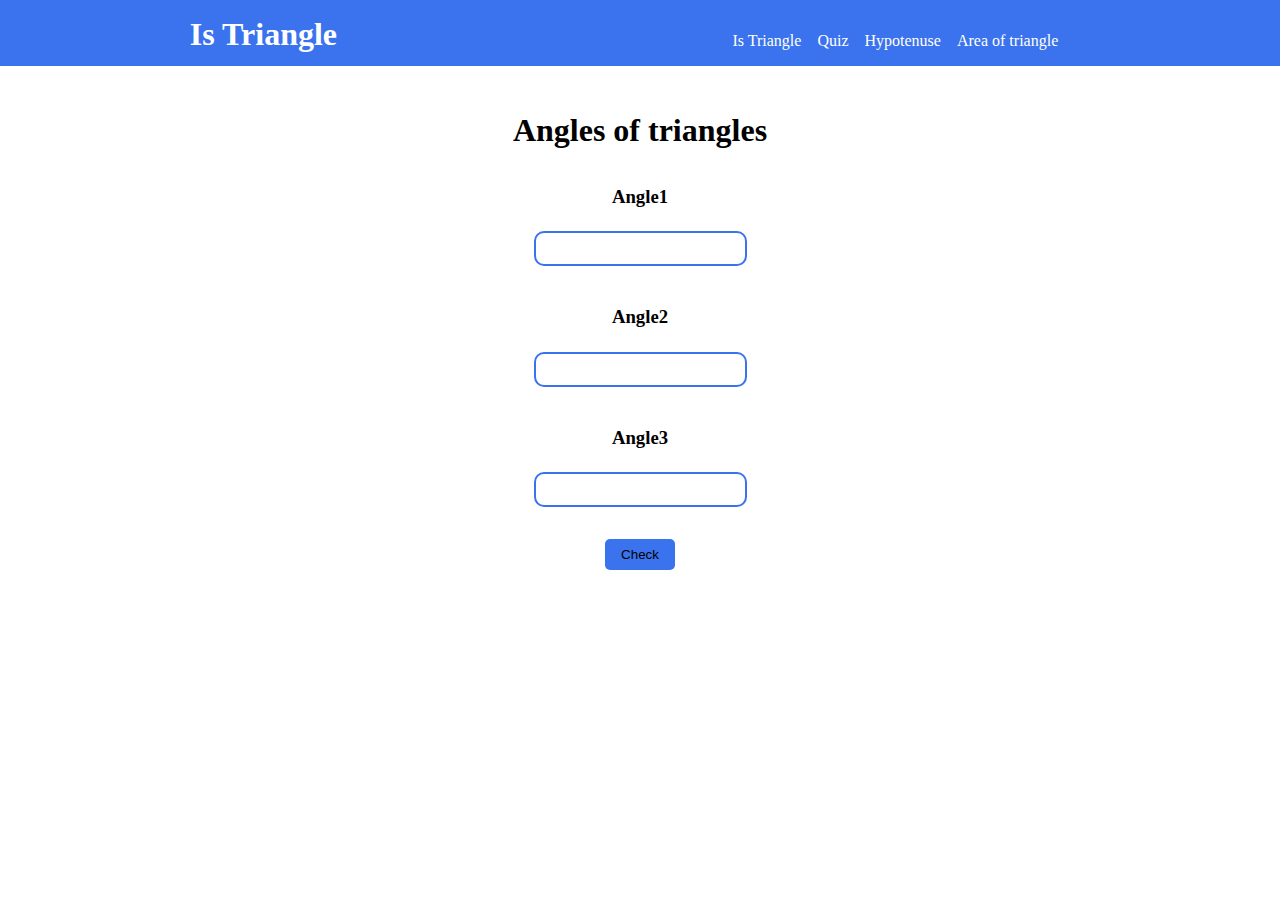
<file: index.html>
<!DOCTYPE html>
<html lang="en">

<head>
    <meta charset="UTF-8">
    <meta http-equiv="X-UA-Compatible" content="IE=edge">
    <meta name="viewport" content="width=device-width, initial-scale=1.0">
    <link rel="stylesheet" href="style.css">
    <title>Triangle</title>
</head>

<body>
    <div>
        <header>
            <h1>Is Triangle</h1>
            <ul>
                <a href="#">
                    <li>Is Triangle</li>
                </a>
                <a href="/public/quiz/quiz.html">
                    <li>Quiz</li>
                </a>
                <a href="/public/hypotenuse/index.html">
                    <li>Hypotenuse</li>
                </a>
                <a href="/public/area/index.html">
                    <li>Area of triangle</li>
                </a>
            </ul>
        </header>
        <div class="triangle">
            <h1>Angles of triangles</h1>
            <h3>Angle1</h3>
            <input class="ang1" type="number" />
            <h3>Angle2</h3>
            <input class="ang2" type="number" />
            <h3>Angle3</h3>
            <input class="ang3" type="number" />
            <button class="btn">Check</button>
            <h2 id="result"></h2>
        </div>
    </div>
</body>
<script src="script.js"></script>

</html>
</file>
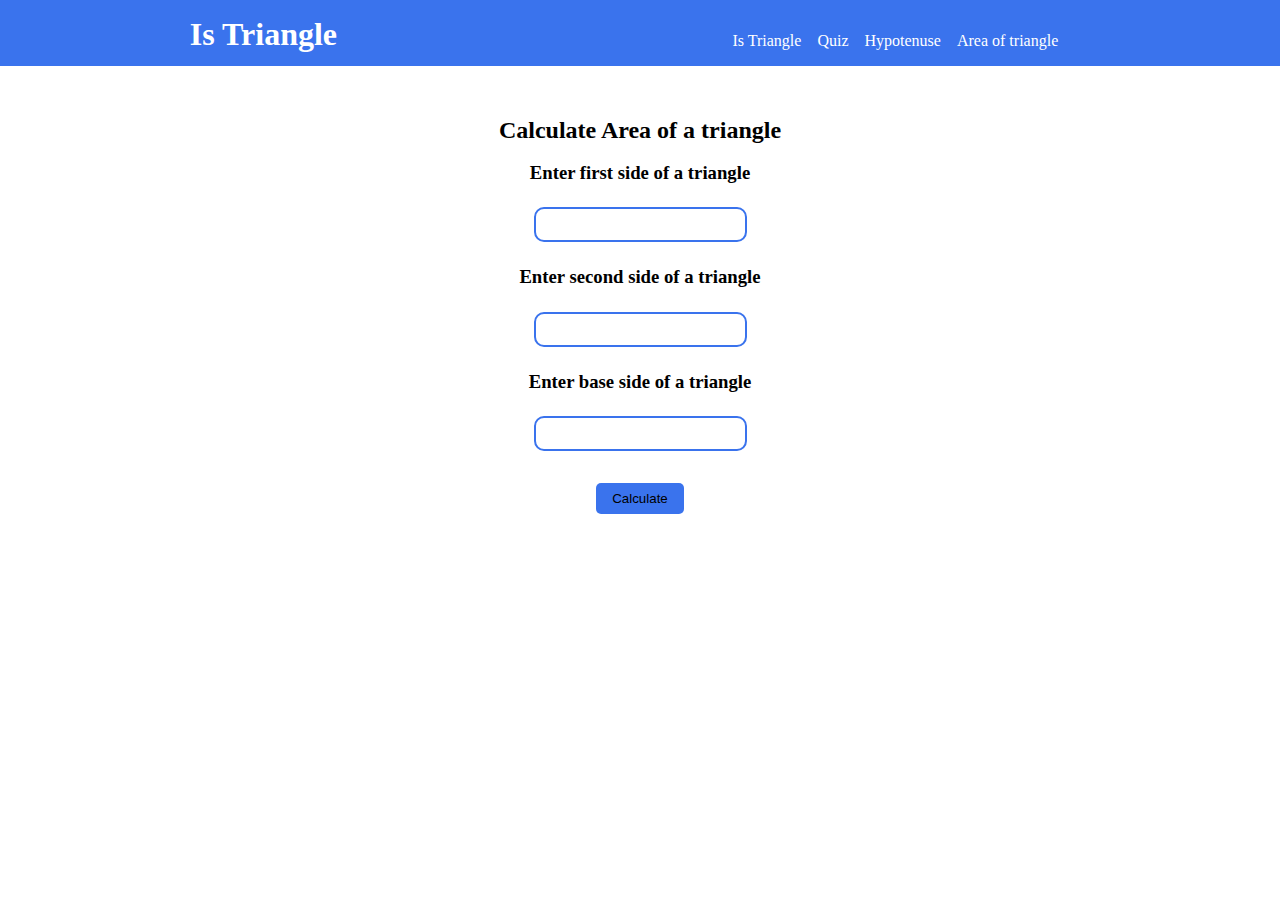
<file: public/area/index.html>
<!DOCTYPE html>
<html lang="en">

<head>
    <meta charset="UTF-8">
    <meta http-equiv="X-UA-Compatible" content="IE=edge">
    <meta name="viewport" content="width=device-width, initial-scale=1.0">
    <title>Area of triangle</title>
    <link rel="stylesheet" href="style.css">
</head>

<body>
    <div>
        <header>
            <h1>Is Triangle</h1>
            <ul>
                <a href="/">
                    <li>Is Triangle</li>
                </a>
                <a href="/public/quiz/quiz.html">
                    <li>Quiz</li>
                </a>
                <a href="/public/hypotenuse/index.html">
                    <li>Hypotenuse</li>
                </a>
                <a href="/public/area/index.html">
                    <li>Area of triangle</li>
                </a>
            </ul>
        </header>
        <div class="container">
            <h2>Calculate Area of a triangle</h2>
            <h3>Enter first side of a triangle</h3>
            <label><input type="number" class="i1" name="area" /></label>
            <h3>Enter second side of a triangle</h3>
            <label><input type="number" class="i2" name="area" /></label>
            <h3>Enter base side of a triangle</h3>
            <label><input type="number" class="i3" name="area" /></label>
            <button class="btn">Calculate</button>
            <h2 id="ans"></h2>
        </div>
    </div>
    <script src="script.js"></script>
</body>

</html>
</file>
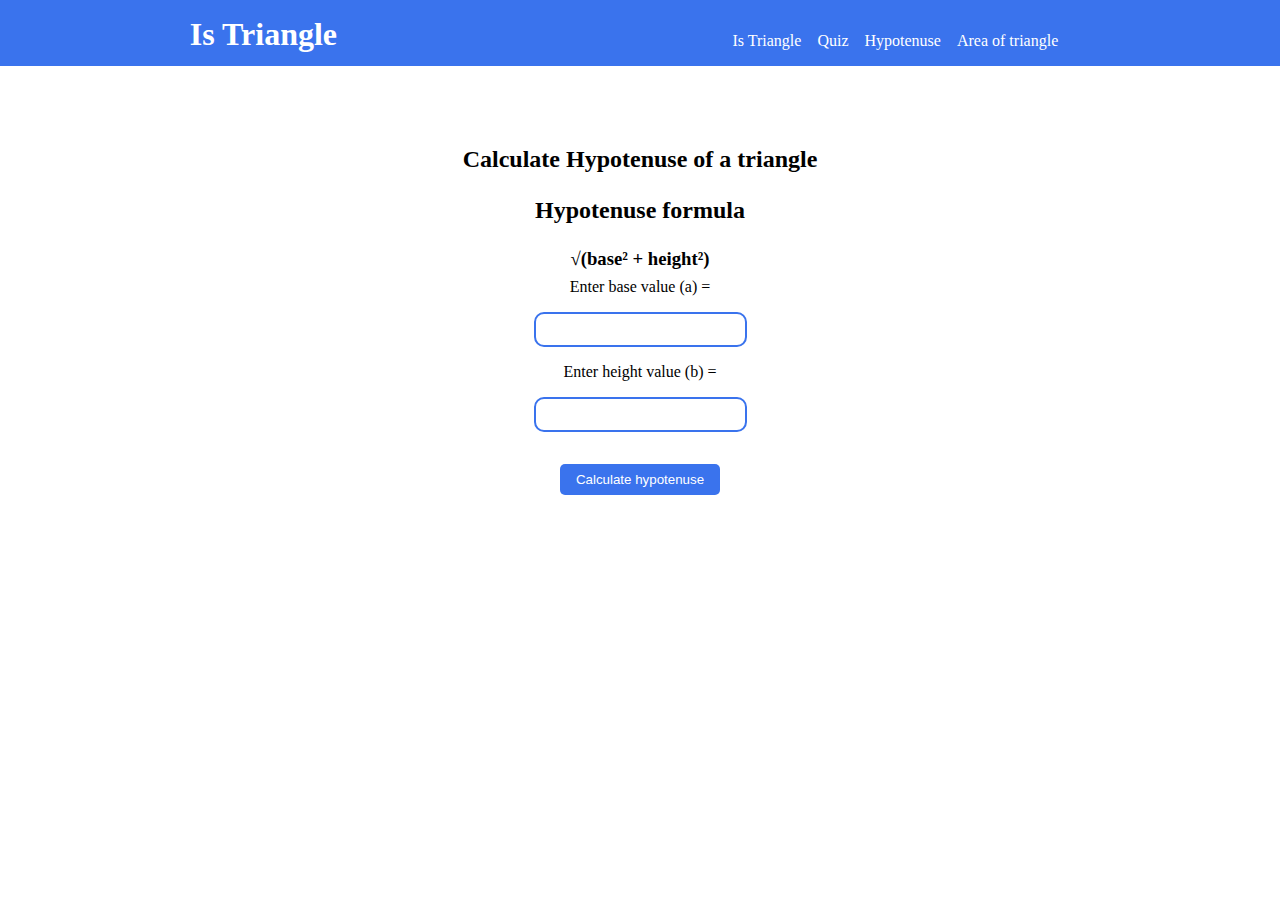
<file: public/hypotenuse/index.html>
<!DOCTYPE html>
<html lang="en">

<head>
    <meta charset="UTF-8">
    <meta http-equiv="X-UA-Compatible" content="IE=edge">
    <meta name="viewport" content="width=device-width, initial-scale=1.0">
    <title>Calculate hypotenuse</title>
    <link rel="stylesheet" href="style.css">
</head>

<body>
    <div class="container">
        <header>
            <h1>Is Triangle</h1>
            <ul>
                <a href="/">
                    <li>Is Triangle</li>
                </a>
                <a href="/public/quiz/quiz.html">
                    <li>Quiz</li>
                </a>
                <a href="/public/hypotenuse/index.html">
                    <li>Hypotenuse</li>
                </a>
                <a href="/public/area/index.html">
                    <li>Area of triangle</li>
                </a>
            </ul>
        </header>
        <div class="hyp-container">
            <h2>Calculate Hypotenuse of a triangle</h2>
            <h2>Hypotenuse formula</h2>
            <h3>√(base² + height²)</h3>
            <label>Enter base value (a) = </label>
            <input class="base" type="number" />
            <label>Enter height value (b) = </label>
            <input class="height" type="number" />
            <button class="btn">Calculate hypotenuse</button>
            <h2 id="answer"></h2>
        </div>
    </div>
    <script src="script.js"></script>
</body>

</html>
</file>
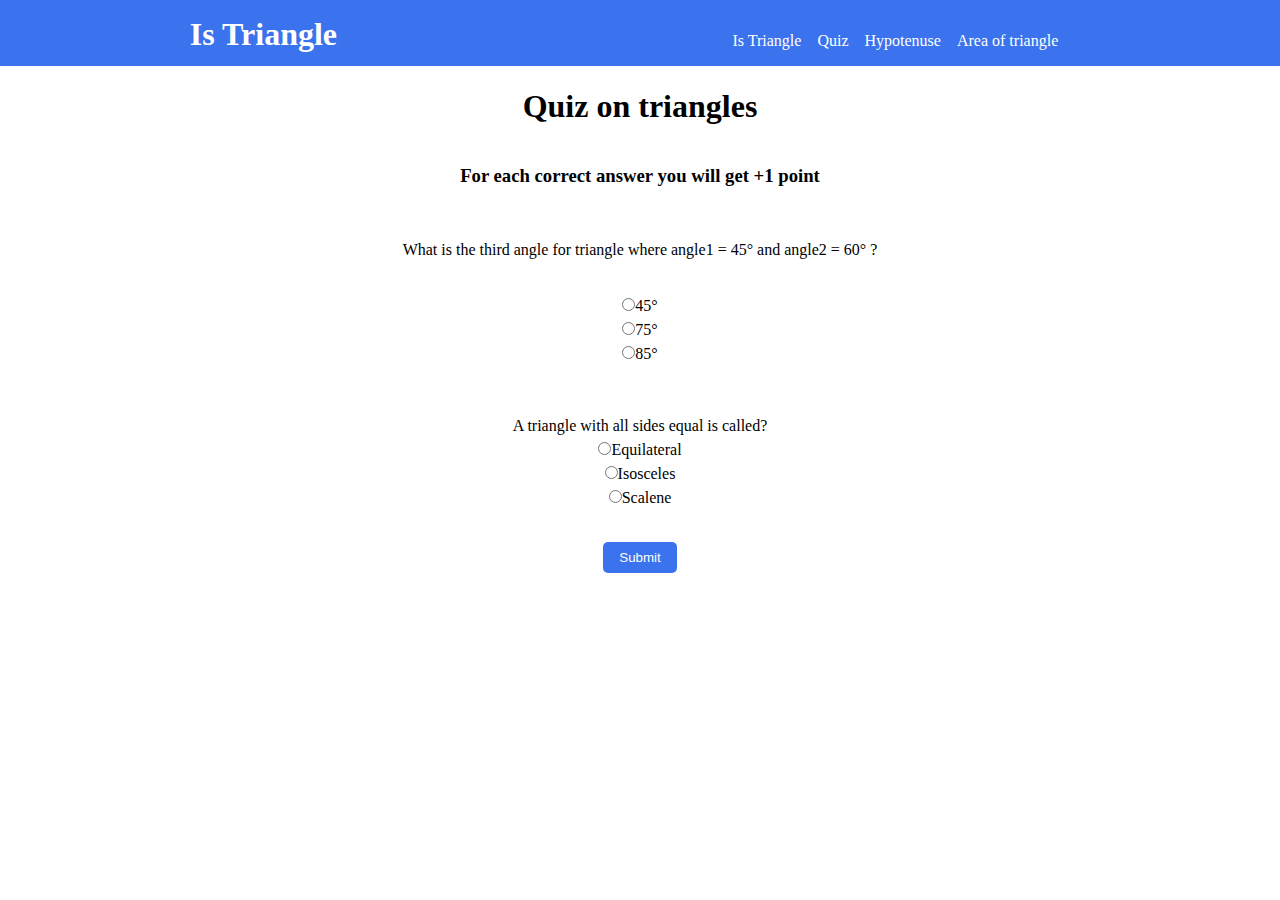
<file: public/quiz/quiz.html>
<!DOCTYPE html>
<html lang="en">

<head>
    <meta charset="UTF-8">
    <meta http-equiv="X-UA-Compatible" content="IE=edge">
    <meta name="viewport" content="width=device-width, initial-scale=1.0">
    <title>Triangle 🔼 Quiz</title>
    <link rel="stylesheet" href="style.css">
</head>

<body>
    <div class="container">
        <header>
            <h1>Is Triangle</h1>
            <ul>
                <a href="/">
                    <li>Is Triangle</li>
                </a>
                <a href="/public/quiz/quiz.html">
                    <li>Quiz</li>
                </a>
                <a href="/public/hypotenuse/index.html">
                    <li>Hypotenuse</li>
                </a>
                <a href="/public/area/index.html">
                    <li>Area of triangle</li>
                </a>
            </ul>
        </header>
        <div class="quiz-container">
            <h1>Quiz on triangles</h1>
            <h3>For each correct answer you will get +1 point</h3>
            <form class="quiz-form" onsubmit="event.preventDefault();">
                <div class="quiz-container">
                    <p>What is the third angle for triangle where
                        angle1 = 45&deg; and angle2 = 60&deg; ?</p>
                    </p>
                    <label><input type="radio" name="question1" value="45" />45&deg;</label>
                    <label><input type="radio" name="question1" value="75" />75&deg;</label>
                    <label><input type="radio" name="question1" value="85" />85&deg;</label>
                </div>
                <div class="quiz-container">
                    <p>A triangle with all sides equal is called?</p>
                    <label><input type="radio" name="question2" value="Equilateral" />Equilateral</label>
                    <label><input type="radio" name="question2" value="Isosceles" />Isosceles</label>
                    <label><input type="radio" name="question2" value="Scalene" />Scalene</label>
                </div>
                <div class="quiz-container">
                    <button class="btn">Submit</button>
                    <h2 id="answer"></h2>
                </div>
            </form>
        </div>
        <script src="script.js"></script>
</body>

</html>
</file>
<file: style.css>
* {
    margin: 0;
}

header {
    display: flex;
    flex-direction: row;
    justify-content: space-around;
    padding-top: 1rem;
    background-color: #3a73ed;
    color: white;
}

ul {
    display: flex;
    padding: 1rem;
    list-style: none;
}

li {
    margin-right: 1rem;
}

h3 {
    padding-top: 1rem;
}

.triangle {
    line-height: 2;
    display: flex;
    flex-direction: column;
    align-items: center;
    padding: 2rem;
}

input,
input:active {
    margin: 1rem 0;
    padding: 0.5rem 1rem;
    border-radius: 10px;
    border: 2px solid #3a73ed;
}

.btn {
    background-color: #3a73ed;
    border: none;
    margin: 1rem;
    padding: 0.5rem 1rem;
    border-radius: 5px;
}

a,
a:active {
    color: white;
    text-decoration: none;
}
</file>
<file: public/area/style.css>
* {
    margin: 0;
}

header {
    display: flex;
    flex-direction: row;
    justify-content: space-around;
    padding-top: 1rem;
    background-color: #3a73ed;
    color: white;
}

ul {
    display: flex;
    padding: 1rem;
    list-style: none;
}

li {
    margin-right: 1rem;
}

a,
a:active {
    text-decoration: none;
    color: white;
}

.container {
    display: flex;
    flex-direction: column;
    align-items: center;
    line-height: 2;
    margin-top: 1.5rem;
    padding-top: 1rem;
}

input,
input:active {
    margin: 1rem 0;
    padding: 0.5rem 1rem;
    border-radius: 10px;
    border: 2px solid #3a73ed;
}

.btn {
    background-color: #3a73ed;
    border: none;
    margin: 1rem;
    padding: 0.5rem 1rem;
    border-radius: 5px;
}
</file>
<file: public/hypotenuse/style.css>
* {
    margin: 0;
}

header {
    display: flex;
    flex-direction: row;
    justify-content: space-around;
    padding-top: 1rem;
    background-color: #3a73ed;
    color: white;
}

ul {
    display: flex;
    padding: 1rem;
    list-style: none;
    align-items: center;
}

li {
    margin-right: 1rem;
}

.hyp-container {
    display: flex;
    flex-direction: column;
    align-items: center;
    margin-top: 2rem;
    padding-top: 2rem;
}

h2,
h3 {
    padding-top: 1rem;
    padding-bottom: 0.5rem;
}

input,
input:active {
    margin: 1rem 0;
    padding: 0.5rem 1rem;
    border-radius: 10px;
    border: 2px solid #3a73ed;
}

.btn {
    background-color: #3a73ed;
    border: none;
    margin: 1rem;
    padding: 0.5rem 1rem;
    border-radius: 5px;
    color: white;
}

a,
a:active {
    text-decoration: none;
    color: white;
}
</file>
<file: public/quiz/style.css>
* {
    margin: 0;
}

header {
    display: flex;
    flex-direction: row;
    justify-content: space-around;
    padding-top: 1rem;
    background-color: #3a73ed;
    color: white;
}

ul {
    display: flex;
    padding: 1rem;
    list-style: none;
    align-items: center;
}

li {
    margin-right: 1rem;
}

.quiz-container {
    display: flex;
    flex-direction: column;
    align-items: center;
    margin-top: 1rem;
    line-height: 1.5;
}

h3,
p {
    margin-top: 2rem;
}

.btn {
    background-color: #3a73ed;
    border: none;
    margin: 1rem;
    padding: 0.5rem 1rem;
    border-radius: 5px;
    color: white;
}

a,
a:active {
    text-decoration: none;
    color: white;
}
</file>
